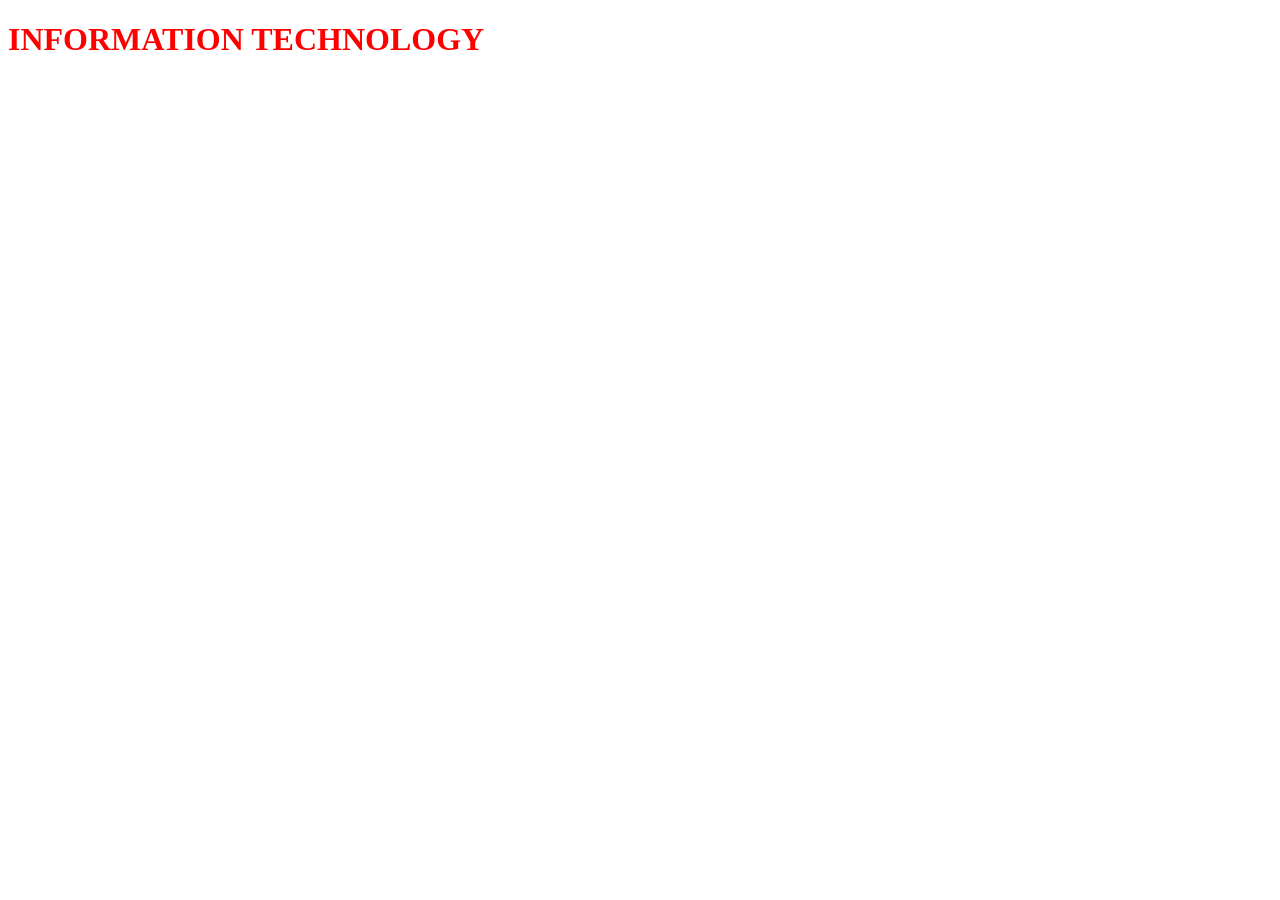
<file: index.html>
<!DOCTYPE html>
<html lang="en">
<head>
    <meta charset="UTF-8">
    <meta name="viewport" content="width=device-width, initial-scale=1.0">
    <title>Document</title>
    <link rel="stylesheet" href="style.css">    
</head>
<body>
    <h1>INFORMATION TECHNOLOGY </h1>
    
</body>
</html>
</file>
<file: style.css>
h1{
color:red;
 
}
</file>
